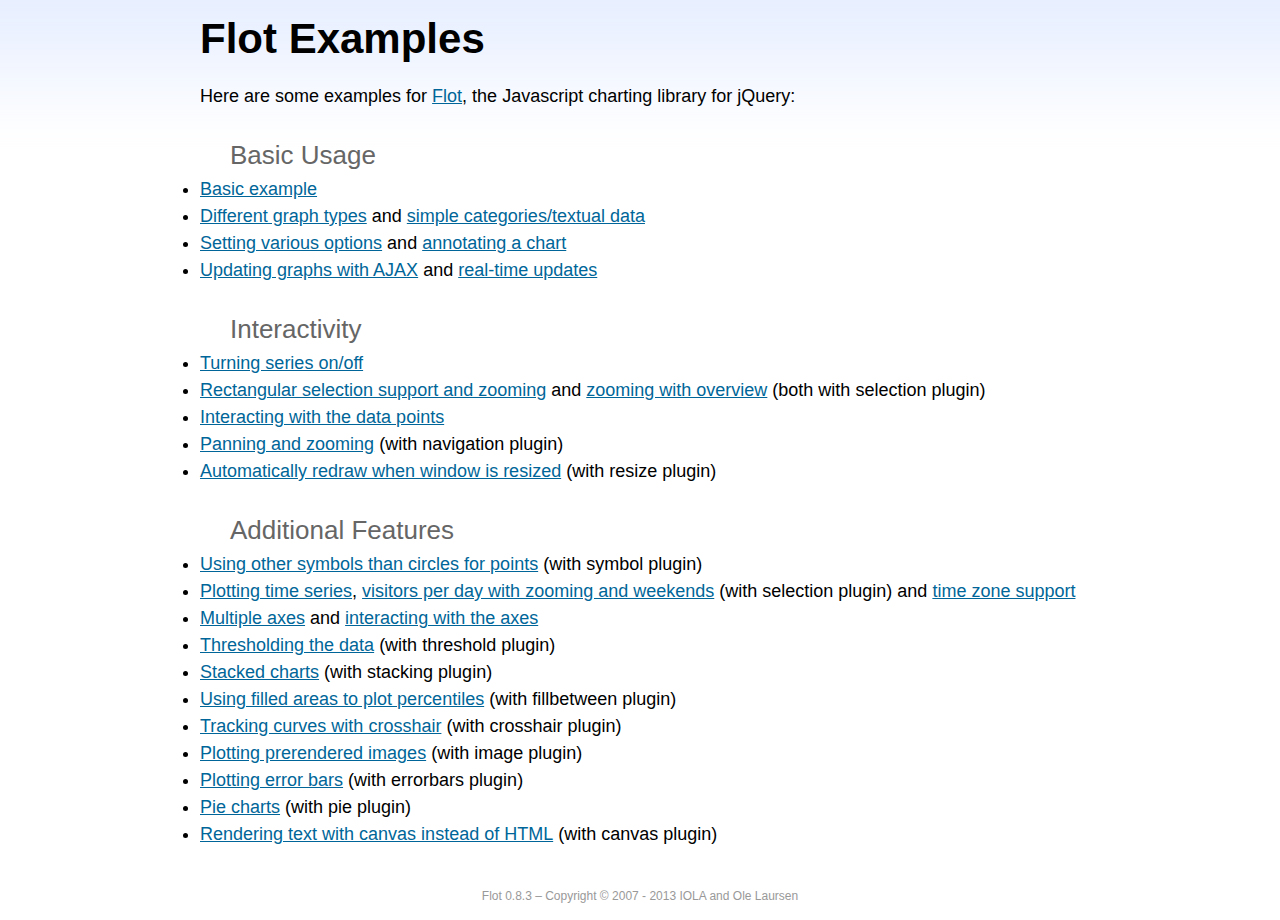
<file: controller/floodlight/src/main/resources/web/bower_components/flot/examples/index.html>
<!DOCTYPE html PUBLIC "-//W3C//DTD HTML 4.01//EN" "http://www.w3.org/TR/html4/strict.dtd">
<html>
<head>
	<meta http-equiv="Content-Type" content="text/html; charset=utf-8">
	<title>Flot Examples</title>
	<link href="examples.css" rel="stylesheet" type="text/css">
	<style>

	h3 {
		margin-top: 30px;
		margin-bottom: 5px;
	}

	</style>
	<script language="javascript" type="text/javascript" src="../jquery.js"></script>
	<script language="javascript" type="text/javascript" src="../jquery.flot.js"></script>
	<script type="text/javascript">

	$(function() {

		// Add the Flot version string to the footer

		$("#footer").prepend("Flot " + $.plot.version + " &ndash; ");
	});

	</script>
</head>
<body>

	<div id="header">
		<h2>Flot Examples</h2>
	</div>

	<div id="content">

		<p>Here are some examples for <a href="http://www.flotcharts.org">Flot</a>, the Javascript charting library for jQuery:</p>

		<h3>Basic Usage</h3>

		<ul>
			<li><a href="basic-usage/index.html">Basic example</a></li>
			<li><a href="series-types/index.html">Different graph types</a> and <a href="categories/index.html">simple categories/textual data</a></li>
			<li><a href="basic-options/index.html">Setting various options</a> and <a href="annotating/index.html">annotating a chart</a></li>
			<li><a href="ajax/index.html">Updating graphs with AJAX</a> and <a href="realtime/index.html">real-time updates</a></li>
		</ul>

		<h3>Interactivity</h3>

		<ul>
			<li><a href="series-toggle/index.html">Turning series on/off</a></li>
			<li><a href="selection/index.html">Rectangular selection support and zooming</a> and <a href="zooming/index.html">zooming with overview</a> (both with selection plugin)</li>
			<li><a href="interacting/index.html">Interacting with the data points</a></li>
			<li><a href="navigate/index.html">Panning and zooming</a> (with navigation plugin)</li>
			<li><a href="resize/index.html">Automatically redraw when window is resized</a> (with resize plugin)</li>
		</ul>

		<h3>Additional Features</h3>

		<ul>
			<li><a href="symbols/index.html">Using other symbols than circles for points</a> (with symbol plugin)</li>
			<li><a href="axes-time/index.html">Plotting time series</a>, <a href="visitors/index.html">visitors per day with zooming and weekends</a> (with selection plugin) and <a href="axes-time-zones/index.html">time zone support</a></li>
			<li><a href="axes-multiple/index.html">Multiple axes</a> and <a href="axes-interacting/index.html">interacting with the axes</a></li>
			<li><a href="threshold/index.html">Thresholding the data</a> (with threshold plugin)</li>
			<li><a href="stacking/index.html">Stacked charts</a> (with stacking plugin)</li>
			<li><a href="percentiles/index.html">Using filled areas to plot percentiles</a> (with fillbetween plugin)</li>
			<li><a href="tracking/index.html">Tracking curves with crosshair</a> (with crosshair plugin)</li>
			<li><a href="image/index.html">Plotting prerendered images</a> (with image plugin)</li>
			<li><a href="series-errorbars/index.html">Plotting error bars</a> (with errorbars plugin)</li>
			<li><a href="series-pie/index.html">Pie charts</a> (with pie plugin)</li>
			<li><a href="canvas/index.html">Rendering text with canvas instead of HTML</a> (with canvas plugin)</li>
		</ul>

	</div>

	<div id="footer">
		Copyright &copy; 2007 - 2013 IOLA and Ole Laursen
	</div>

</body>
</html>
</file>
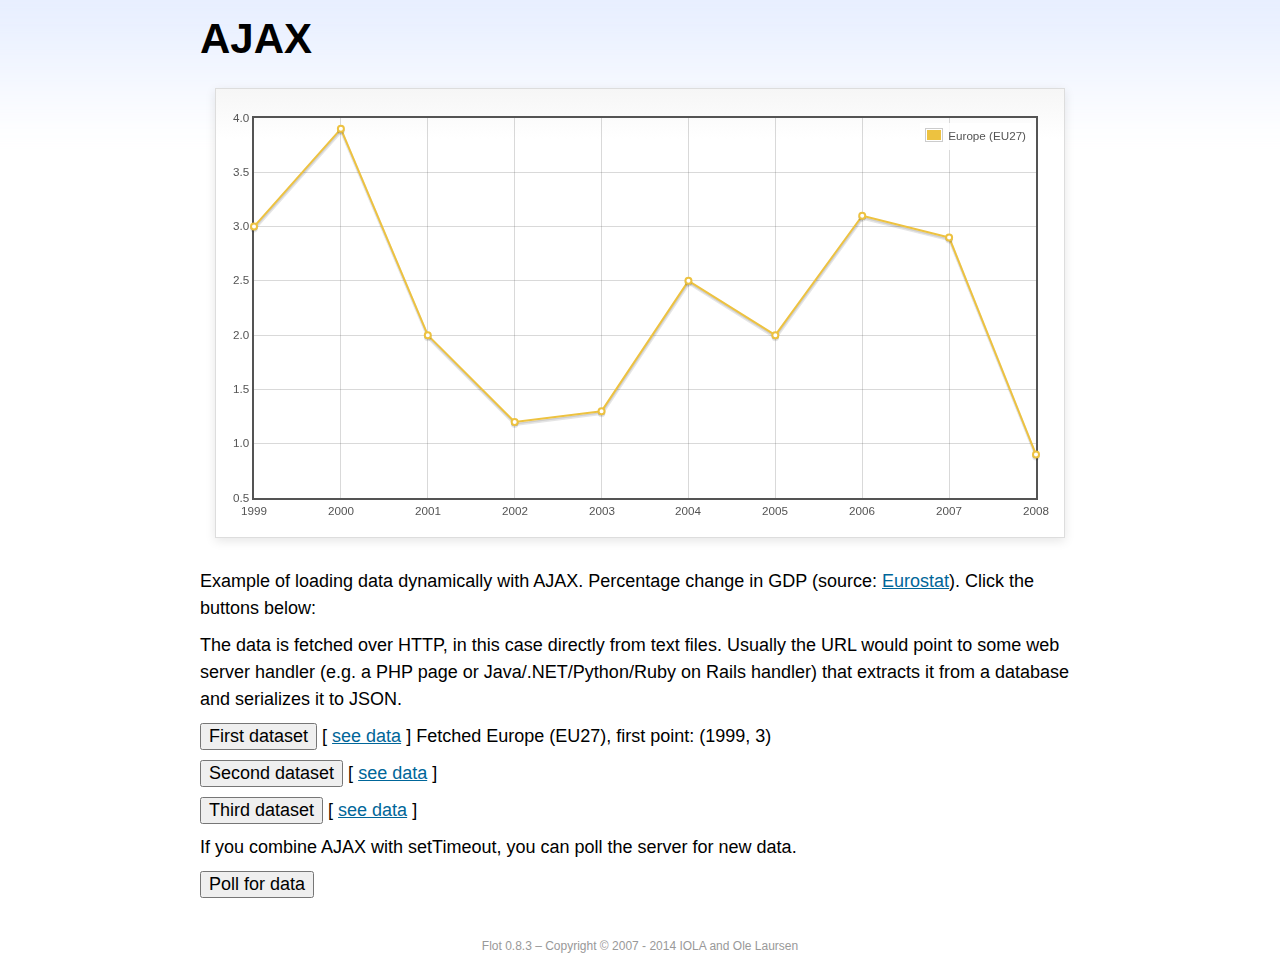
<file: controller/floodlight/src/main/resources/web/bower_components/flot/examples/ajax/index.html>
<!DOCTYPE html PUBLIC "-//W3C//DTD HTML 4.01//EN" "http://www.w3.org/TR/html4/strict.dtd">
<html>
<head>
	<meta http-equiv="Content-Type" content="text/html; charset=utf-8">
	<title>Flot Examples: AJAX</title>
	<link href="../examples.css" rel="stylesheet" type="text/css">
	<!--[if lte IE 8]><script language="javascript" type="text/javascript" src="../../excanvas.min.js"></script><![endif]-->
	<script language="javascript" type="text/javascript" src="../../jquery.js"></script>
	<script language="javascript" type="text/javascript" src="../../jquery.flot.js"></script>
	<script type="text/javascript">

	$(function() {

		var options = {
			lines: {
				show: true
			},
			points: {
				show: true
			},
			xaxis: {
				tickDecimals: 0,
				tickSize: 1
			}
		};

		var data = [];

		$.plot("#placeholder", data, options);

		// Fetch one series, adding to what we already have

		var alreadyFetched = {};

		$("button.fetchSeries").click(function () {

			var button = $(this);

			// Find the URL in the link right next to us, then fetch the data

			var dataurl = button.siblings("a").attr("href");

			function onDataReceived(series) {

				// Extract the first coordinate pair; jQuery has parsed it, so
				// the data is now just an ordinary JavaScript object

				var firstcoordinate = "(" + series.data[0][0] + ", " + series.data[0][1] + ")";
				button.siblings("span").text("Fetched " + series.label + ", first point: " + firstcoordinate);

				// Push the new data onto our existing data array

				if (!alreadyFetched[series.label]) {
					alreadyFetched[series.label] = true;
					data.push(series);
				}

				$.plot("#placeholder", data, options);
			}

			$.ajax({
				url: dataurl,
				type: "GET",
				dataType: "json",
				success: onDataReceived
			});
		});

		// Initiate a recurring data update

		$("button.dataUpdate").click(function () {

			data = [];
			alreadyFetched = {};

			$.plot("#placeholder", data, options);

			var iteration = 0;

			function fetchData() {

				++iteration;

				function onDataReceived(series) {

					// Load all the data in one pass; if we only got partial
					// data we could merge it with what we already have.

					data = [ series ];
					$.plot("#placeholder", data, options);
				}

				// Normally we call the same URL - a script connected to a
				// database - but in this case we only have static example
				// files, so we need to modify the URL.

				$.ajax({
					url: "data-eu-gdp-growth-" + iteration + ".json",
					type: "GET",
					dataType: "json",
					success: onDataReceived
				});

				if (iteration < 5) {
					setTimeout(fetchData, 1000);
				} else {
					data = [];
					alreadyFetched = {};
				}
			}

			setTimeout(fetchData, 1000);
		});

		// Load the first series by default, so we don't have an empty plot

		$("button.fetchSeries:first").click();

		// Add the Flot version string to the footer

		$("#footer").prepend("Flot " + $.plot.version + " &ndash; ");
	});

	</script>
</head>
<body>

	<div id="header">
		<h2>AJAX</h2>
	</div>

	<div id="content">

		<div class="demo-container">
			<div id="placeholder" class="demo-placeholder"></div>
		</div>

		<p>Example of loading data dynamically with AJAX. Percentage change in GDP (source: <a href="http://epp.eurostat.ec.europa.eu/tgm/table.do?tab=table&init=1&plugin=1&language=en&pcode=tsieb020">Eurostat</a>). Click the buttons below:</p>

		<p>The data is fetched over HTTP, in this case directly from text files. Usually the URL would point to some web server handler (e.g. a PHP page or Java/.NET/Python/Ruby on Rails handler) that extracts it from a database and serializes it to JSON.</p>

		<p>
			<button class="fetchSeries">First dataset</button>
			[ <a href="data-eu-gdp-growth.json">see data</a> ]
			<span></span>
		</p>

		<p>
			<button class="fetchSeries">Second dataset</button>
			[ <a href="data-japan-gdp-growth.json">see data</a> ]
			<span></span>
		</p>

		<p>
			<button class="fetchSeries">Third dataset</button>
			[ <a href="data-usa-gdp-growth.json">see data</a> ]
			<span></span>
		</p>

		<p>If you combine AJAX with setTimeout, you can poll the server for new data.</p>

		<p>
			<button class="dataUpdate">Poll for data</button>
		</p>

	</div>

	<div id="footer">
		Copyright &copy; 2007 - 2014 IOLA and Ole Laursen
	</div>

</body>
</html>
</file>
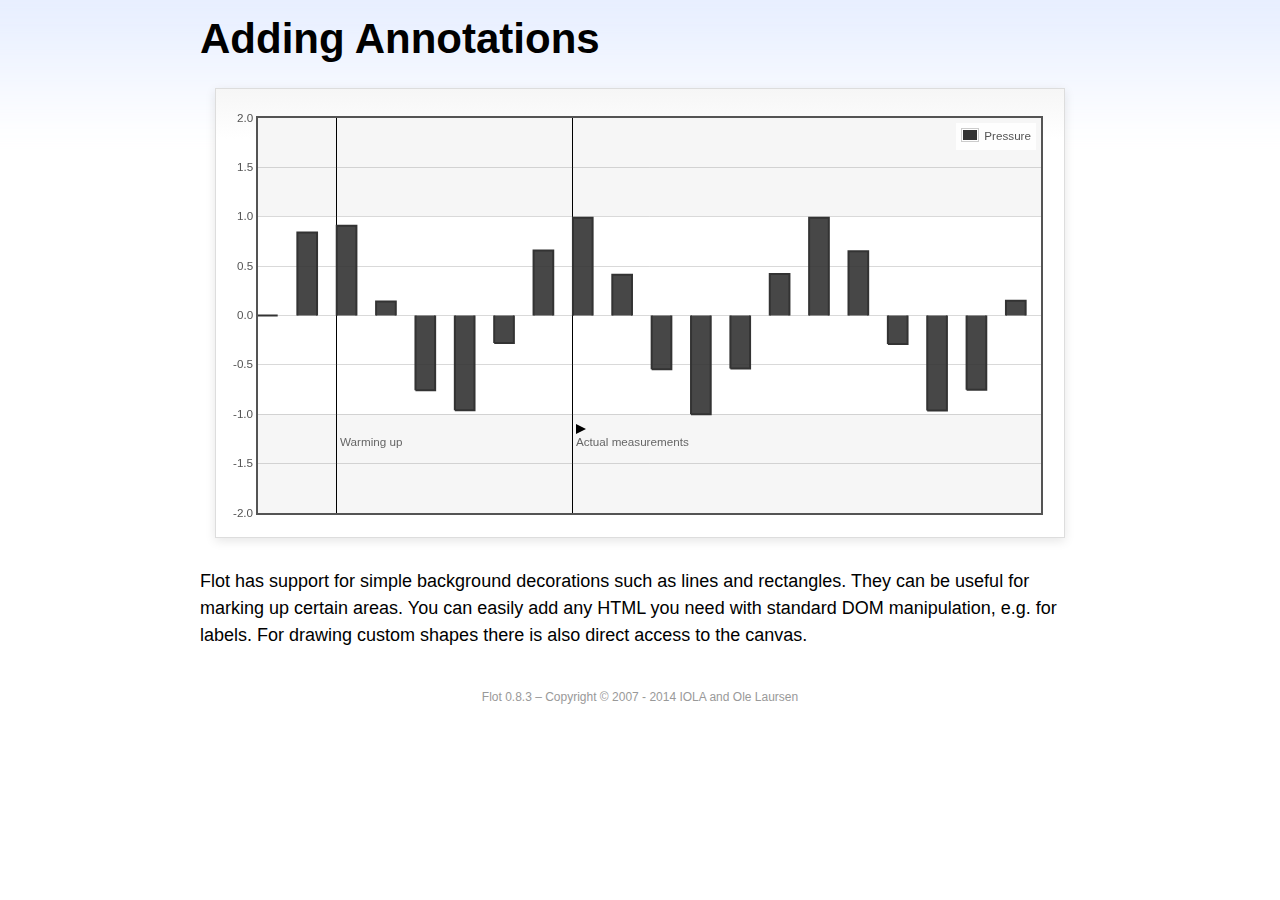
<file: controller/floodlight/src/main/resources/web/bower_components/flot/examples/annotating/index.html>
<!DOCTYPE html PUBLIC "-//W3C//DTD HTML 4.01//EN" "http://www.w3.org/TR/html4/strict.dtd">
<html>
<head>
	<meta http-equiv="Content-Type" content="text/html; charset=utf-8">
	<title>Flot Examples: Adding Annotations</title>
	<link href="../examples.css" rel="stylesheet" type="text/css">
	<!--[if lte IE 8]><script language="javascript" type="text/javascript" src="../../excanvas.min.js"></script><![endif]-->
	<script language="javascript" type="text/javascript" src="../../jquery.js"></script>
	<script language="javascript" type="text/javascript" src="../../jquery.flot.js"></script>
	<script type="text/javascript">

	$(function() {

		var d1 = [];
		for (var i = 0; i < 20; ++i) {
			d1.push([i, Math.sin(i)]);
		}

		var data = [{ data: d1, label: "Pressure", color: "#333" }];

		var markings = [
			{ color: "#f6f6f6", yaxis: { from: 1 } },
			{ color: "#f6f6f6", yaxis: { to: -1 } },
			{ color: "#000", lineWidth: 1, xaxis: { from: 2, to: 2 } },
			{ color: "#000", lineWidth: 1, xaxis: { from: 8, to: 8 } }
		];

		var placeholder = $("#placeholder");

		var plot = $.plot(placeholder, data, {
			bars: { show: true, barWidth: 0.5, fill: 0.9 },
			xaxis: { ticks: [], autoscaleMargin: 0.02 },
			yaxis: { min: -2, max: 2 },
			grid: { markings: markings }
		});

		var o = plot.pointOffset({ x: 2, y: -1.2});

		// Append it to the placeholder that Flot already uses for positioning

		placeholder.append("<div style='position:absolute;left:" + (o.left + 4) + "px;top:" + o.top + "px;color:#666;font-size:smaller'>Warming up</div>");

		o = plot.pointOffset({ x: 8, y: -1.2});
		placeholder.append("<div style='position:absolute;left:" + (o.left + 4) + "px;top:" + o.top + "px;color:#666;font-size:smaller'>Actual measurements</div>");

		// Draw a little arrow on top of the last label to demonstrate canvas
		// drawing

		var ctx = plot.getCanvas().getContext("2d");
		ctx.beginPath();
		o.left += 4;
		ctx.moveTo(o.left, o.top);
		ctx.lineTo(o.left, o.top - 10);
		ctx.lineTo(o.left + 10, o.top - 5);
		ctx.lineTo(o.left, o.top);
		ctx.fillStyle = "#000";
		ctx.fill();

		// Add the Flot version string to the footer

		$("#footer").prepend("Flot " + $.plot.version + " &ndash; ");
	});

	</script>
</head>
<body>

	<div id="header">
		<h2>Adding Annotations</h2>
	</div>

	<div id="content">

		<div class="demo-container">
			<div id="placeholder" class="demo-placeholder"></div>
		</div>

		<p>Flot has support for simple background decorations such as lines and rectangles. They can be useful for marking up certain areas. You can easily add any HTML you need with standard DOM manipulation, e.g. for labels. For drawing custom shapes there is also direct access to the canvas.</p>

	</div>

	<div id="footer">
		Copyright &copy; 2007 - 2014 IOLA and Ole Laursen
	</div>

</body>
</html>
</file>
<file: controller/floodlight/src/main/resources/web/bower_components/flot/examples/examples.css>
* {	padding: 0; margin: 0; vertical-align: top; }

body {
	background: url(background.png) repeat-x;
	font: 18px/1.5em "proxima-nova", Helvetica, Arial, sans-serif;
}

a {	color: #069; }
a:hover { color: #28b; }

h2 {
	margin-top: 15px;
	font: normal 32px "omnes-pro", Helvetica, Arial, sans-serif;
}

h3 {
	margin-left: 30px;
	font: normal 26px "omnes-pro", Helvetica, Arial, sans-serif;
	color: #666;
}

p {
	margin-top: 10px;
}

button {
	font-size: 18px;
	padding: 1px 7px;
}

input {
	font-size: 18px;
}

input[type=checkbox] {
	margin: 7px;
}

#header {
	position: relative;
	width: 900px;
	margin: auto;
}

#header h2 {
	margin-left: 10px;
	vertical-align: middle;
	font-size: 42px;
	font-weight: bold;
	text-decoration: none;
	color: #000;
}

#content {
	width: 880px;
	margin: 0 auto;
	padding: 10px;
}

#footer {
	margin-top: 25px;
	margin-bottom: 10px;
	text-align: center;
	font-size: 12px;
	color: #999;
}

.demo-container {
	box-sizing: border-box;
	width: 850px;
	height: 450px;
	padding: 20px 15px 15px 15px;
	margin: 15px auto 30px auto;
	border: 1px solid #ddd;
	background: #fff;
	background: linear-gradient(#f6f6f6 0, #fff 50px);
	background: -o-linear-gradient(#f6f6f6 0, #fff 50px);
	background: -ms-linear-gradient(#f6f6f6 0, #fff 50px);
	background: -moz-linear-gradient(#f6f6f6 0, #fff 50px);
	background: -webkit-linear-gradient(#f6f6f6 0, #fff 50px);
	box-shadow: 0 3px 10px rgba(0,0,0,0.15);
	-o-box-shadow: 0 3px 10px rgba(0,0,0,0.1);
	-ms-box-shadow: 0 3px 10px rgba(0,0,0,0.1);
	-moz-box-shadow: 0 3px 10px rgba(0,0,0,0.1);
	-webkit-box-shadow: 0 3px 10px rgba(0,0,0,0.1);
}

.demo-placeholder {
	width: 100%;
	height: 100%;
	font-size: 14px;
	line-height: 1.2em;
}

.legend table {
	border-spacing: 5px;
}
</file>
